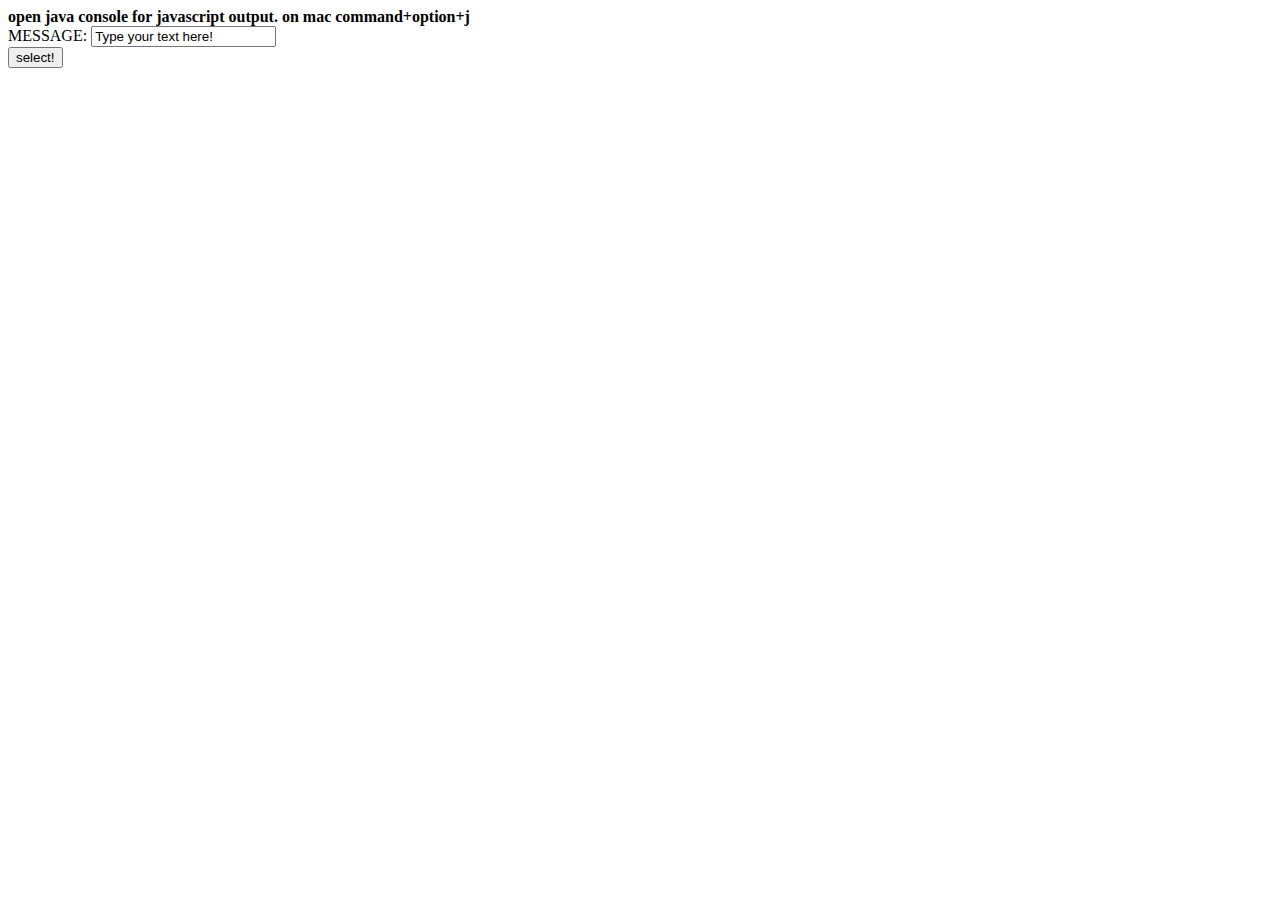
<file: test.html>
<!DOCTYPE html>
<html>
<head>
	<link rel='stylesheet' href='style.css'/>
</head>
<body>
<strong>open java console for javascript output. on mac command+option+j</strong>

<form>
        MESSAGE: <input type="text" name="Enter Rock,Paper,Scissors" value="Type your text here!">
        </form>
        <button>select!</button><br/>

<div>
</div>

<div id='text'></div>

</body>
</html>
</file>
<file: style.css>
.active {
    background-color:yellow;
}

#navigation {
    display: block;
    height: 35px;
    border-radius: 5px;
    background-color: #ABCDEF;
    transition: background-color 0.5s ease;
    font-size:25px;
    padding:20px;
    border:1px solid #ccc;
    margin-top:10px;


}

/* hidden fixed navigation */
#fixedbar { 
  display: none;
  position: fixed;
  top: 0;
  width: 100%;
  height: 80px;
  background: rgba(0,0,0,0.75);
}

#fixednav { 
  display: block;
  width: 710px;
  margin: 0 auto;
  padding: 0px 25px;
}

#fixednav li a {
  display: block;
  float: left;
  font-size: 1.75em;
  font-weight: bold;
  color: #96aed8;
  line-height: 80px;
  text-decoration: none;
  padding: 0px 8px;
  margin-right: 6px; 
  -webkit-transition: all 0.2s linear;
  -moz-transition: all 0.2s linear;
  transition: all 0.2s linear; 
}
#fixednav li a:hover {
  color: #fff;
  background: rgba(0,0,0,0.3);
}
/* hidden fixed navigation */
#fixedbar { 
  display: none;
  position: fixed;
  top: 0;
  width: 100%;
  height: 80px;
  background: rgba(0,0,0,0.75);
}
 
#fixednav { 
  display: block;
  width: 710px;
  margin: 0 auto;
  padding: 0px 25px;
}
 
#fixednav li a {
  display: block;
  float: left;
  font-size: 1.75em;
  font-weight: bold;
  color: #96aed8;
  line-height: 80px;
  text-decoration: none;
  padding: 0px 8px;
  margin-right: 6px; 
  -webkit-transition: all 0.2s linear;
  -moz-transition: all 0.2s linear;
  transition: all 0.2s linear; 
}
#fixednav li a:hover {
  color: #fff;
  background: rgba(0,0,0,0.3);
}

input {
    font-family: Verdana, Arial, Sans-Serif;
}
a {
    height: 40px;
    width: 100px;
    border-radius: 5px;
    background-color: #69D2E7;
    text-align: center;
    color: #FFFFFF;
    font-family: Verdana, Arial, Sans-Serif;
    opacity: 0.5;
    }
#test{}
#header {
	z-index: 1;
	position: fixed;
	width: 97.5%;
	margin-top: -20px;
	height: 60px;
	background-color: #668284;
	margin-bottom: 10px;
}

#name {
	float:left;
	margin-left: 5px;
	padding-top: 5px;
	font-size: 16px;
	font-family: Verdana, sans-serif;
	color: #ffffff;
}

#email{
	float:right;
	margin-right: 5px;
	padding-top: 5px;
	font-size: 16px;
	font-family: Verdana, sans-serif;
	color: #ffffff;
}

h4 {
	margin-left: 5px;
	margin-bottom: 15px;
	font-family: Verdana, sans-serif;
}

.right p {
	margin-left: 5px;
	margin-right: 5px;
	margin-top: -10px;
	font-family: Garamond, serif;
	color: #000000;
}

li {
	list-style-type: square;
}

a:hover {
	font-weight: bold;
}

.left {
	position: relative;
	float: left;
	margin-top: 50px;
	width: 10%;
	height: 400px;
	background-color: #B9D7D9;
	margin-bottom: 10px;
}

.right {
	position: relative;
	float: right;
	margin-top: 50px;
	width: 88%;
	height: 400px;
	background-color: #F4EBC3;
	margin-bottom: 10px;
}

#footer {
	position: relative;
	height: 50px;
	background-color: #668284;
	clear: both;
	font-family: Verdana, sans-serif;
	font-size: 14px;
	text-align: center;
	color: #ffffff;
}

#footer p {
	position: relative;
	padding-top: 15px;
}
</file>
